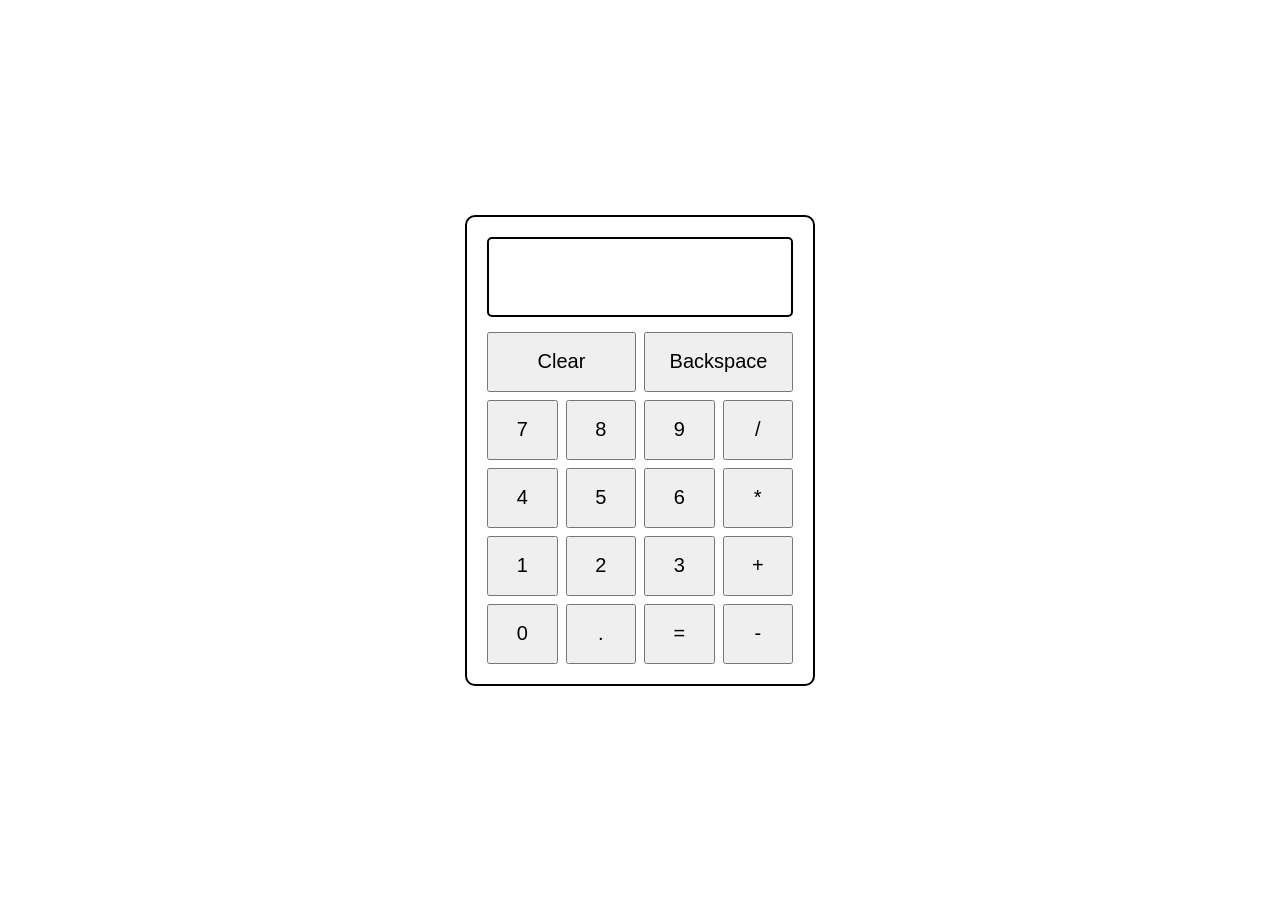
<file: projects/calc/index.html>
<!DOCTYPE html>
<html lang="en">
    <head>
        <meta charset="UTF-8">
        <meta name="viewport" content="width=device-width, initial-scale=1.0">
        <script src="script.js" defer></script>
        <link rel="stylesheet" href="style.css">
        <title>Calculator</title>
    </head>
    <body>
        <div class="calculator">
            <div class="display"></div>
            <div class="buttons">
                <button class="clear">Clear</button>
                <button class="backspace">Backspace</button>
                <button class="digits">7</button>
                <button class="digits">8</button>
                <button class="digits">9</button>
                <button class="operator">/</button>
                <button class="digits">4</button>
                <button class="digits">5</button>
                <button class="digits">6</button>
                <button class="operator">*</button>
                <button class="digits">1</button>
                <button class="digits">2</button>
                <button class="digits">3</button>
                <button class="operator">+</button>
                <button class="digits">0</button>
                <button class="decimal">.</button>
                <button class="equal">=</button>
                <button class="operator">-</button>
            </div>
        </div>
    </body>
</html>
</file>
<file: projects/calc/style.css>
* {
    box-sizing: border-box;
}

body {
    margin: 0;
    min-height: 100vh;

    display: flex;
    justify-content: center;
    align-items: center;

    font-family: Arial, sans-serif;
}

.calculator {
    width: 350px;
    padding: 20px;

    border: 2px solid black;
    border-radius: 10px;
}

.display {
    width: 100%;
    height: 80px;

    margin-bottom: 15px;
    padding: 15px;

    display: flex;
    justify-content: flex-end;
    align-items: center;

    border: 2px solid black;
    border-radius: 5px;

    font-size: 32px;

    overflow: hidden;
}

.buttons {
    display: grid;

    grid-template-columns: repeat(4, 1fr);

    gap: 8px;
}

button {
    width: 100%;
    height: 60px;

    font-size: 20px;

    cursor: pointer;
}

.clear {
    grid-column: span 2;
}

.backspace {
    grid-column: span 2;
}
</file>
